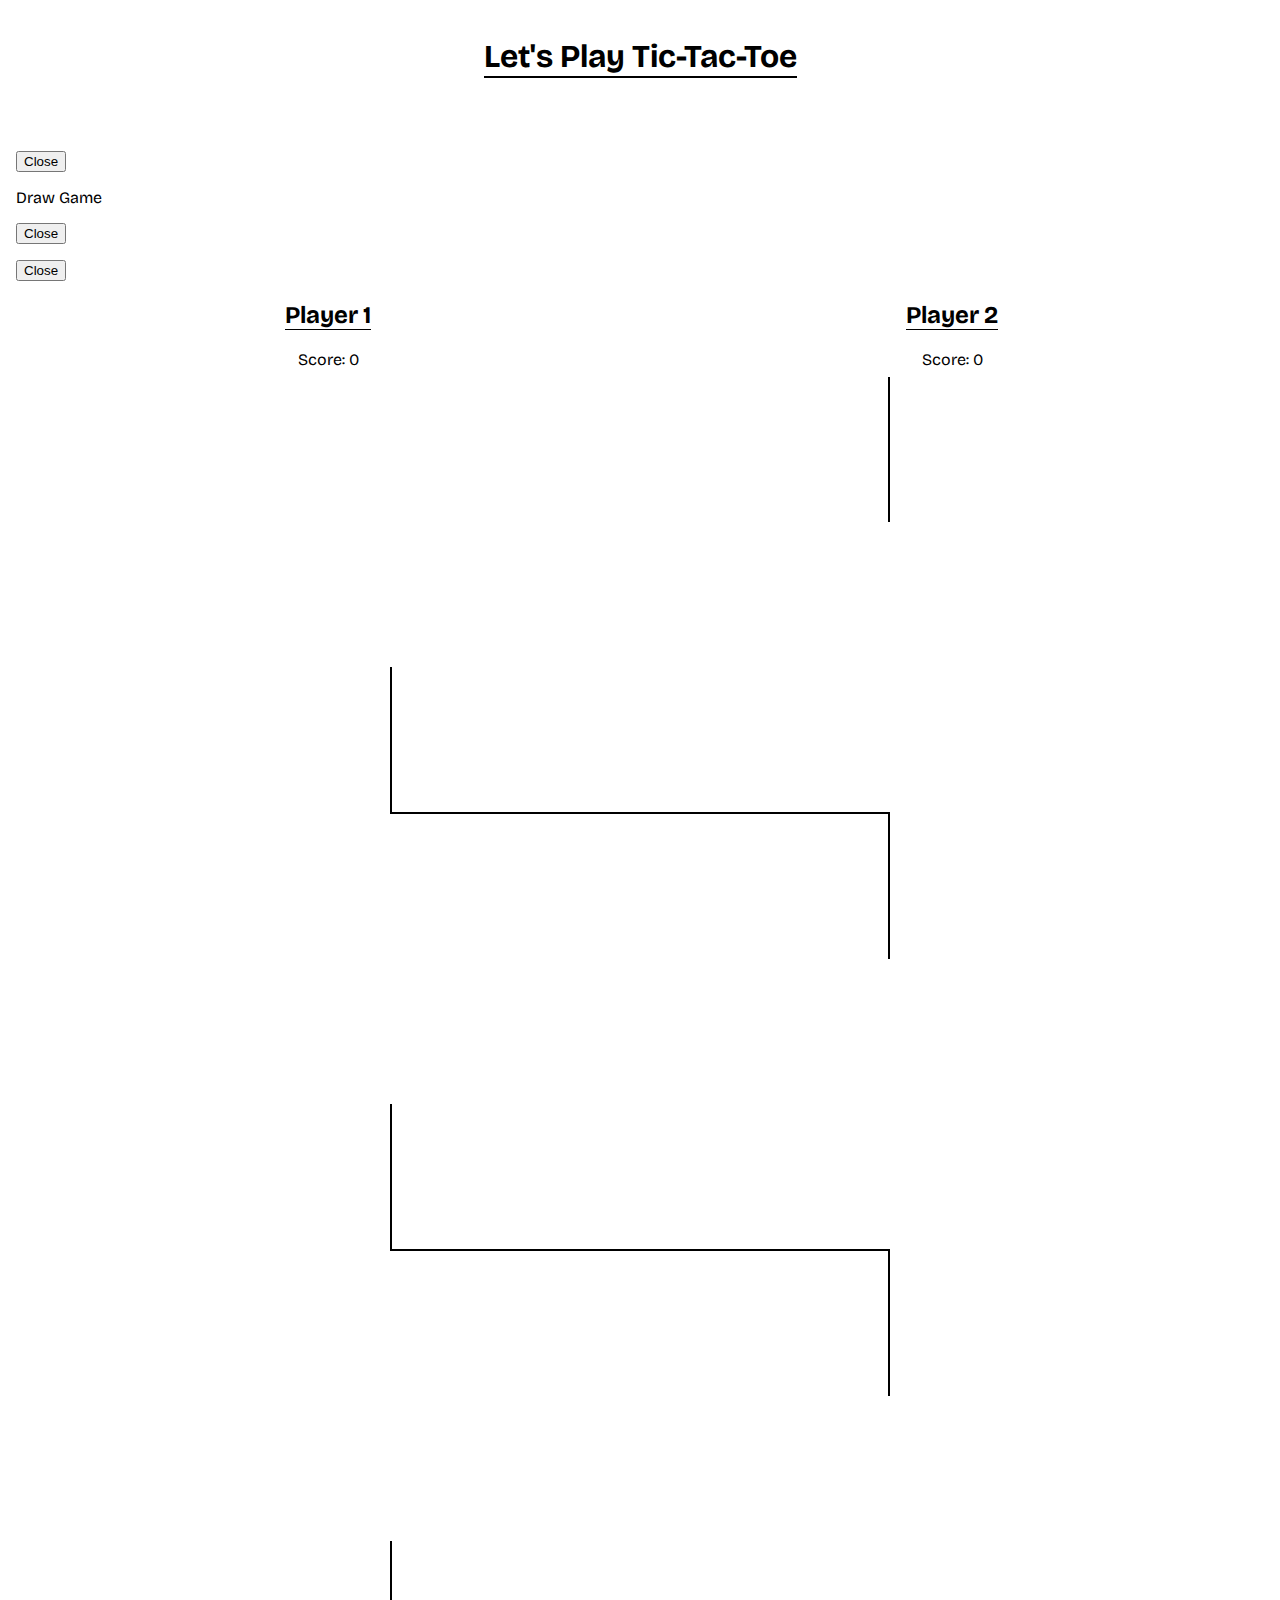
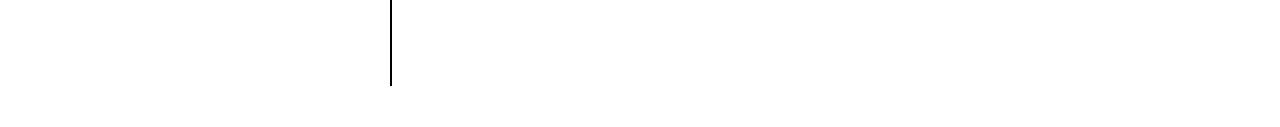
<file: index.html>
<!DOCTYPE html>
<html lang="en">
  <head>
    <meta charset="UTF-8" />
    <meta name="viewport" content="width=device-width, initial-scale=1.0" />

    <!-- Google fonts -->
    <link rel="preconnect" href="https://fonts.googleapis.com" />
    <link rel="preconnect" href="https://fonts.gstatic.com" crossorigin />
    <link
      href="https://fonts.googleapis.com/css2?family=Bricolage+Grotesque:opsz@10..48&display=swap"
      rel="stylesheet"
    />

    <!-- Bootstrap CSS CDN -->
    <link
      href="https://cdn.jsdelivr.net/npm/bootstrap@5.3.1/dist/css/bootstrap.min.css"
      rel="stylesheet"
      integrity="sha384-4bw+/aepP/YC94hEpVNVgiZdgIC5+VKNBQNGCHeKRQN+PtmoHDEXuppvnDJzQIu9"
      crossorigin="anonymous"
    />
    <link rel="stylesheet" href="src/style.css" />
    <title>Tic-Tac-Toe</title>
  </head>

  <body>
    <div class="container-fluid" id="title-container">
      <h1>Let's Play Tic-Tac-Toe</h1>
    </div>

    <p id="countdown" class="hidden"></p>

    <!-- Winners modal -->
    <div
      class="modal fade"
      id="winnerModal"
      tabindex="-1"
      role="dialog"
      aria-labelledby="winnerModalLabel"
      aria-hidden="true"
    >
      <div class="modal-dialog" role="document">
        <div class="modal-content">
          <div class="modal-body">
            <!-- the winner's name -->
            <p id="modalWinnerName"></p>
          </div>
          <div class="modal-footer">
            <button
              type="button"
              class="btn btn-dark"
              data-bs-dismiss="modal"
              id="close-btn"
            >
              Close
            </button>
          </div>
        </div>
      </div>
    </div>

    <!-- Draw modal -->
    <div
      class="modal fade"
      id="drawModal"
      tabindex="-1"
      role="dialog"
      aria-labelledby="drawModalLabel"
      aria-hidden="true"
    >
      <div class="modal-dialog" role="document">
        <div class="modal-content">
          <div class="modal-body">
            <p id="modaldrawName">Draw Game</p>
          </div>
          <div class="modal-footer">
            <button
              type="button"
              class="btn btn-dark"
              data-bs-dismiss="modal"
              id="close-btn"
            >
              Close
            </button>
          </div>
        </div>
      </div>
    </div>

    <!-- Losers modal -->
    <div
      class="modal fade"
      id="loserModal"
      tabindex="-1"
      role="dialog"
      aria-labelledby="loserModalLabel"
      aria-hidden="true"
    >
      <div class="modal-dialog" role="document">
        <div class="modal-content">
          <div class="modal-body">
            <!-- the loser's name -->
            <p id="modalLoserName"></p>
          </div>
          <div class="modal-footer">
            <button
              type="button"
              class="btn btn-dark"
              data-bs-dismiss="modal"
              id="close-btn"
            >
              Close
            </button>
          </div>
        </div>
      </div>
    </div>

    <section class="main-content">
      <div class="container-fluid" id="score-container">
        <div id="player1-side" class="score-keeper">
          <h2 class="player1">Player 1</h2>
          <div class="score-board" id="score-board-1">Score: 0</div>
        </div>
        <div id="player2-side" class="score-keeper">
          <h2 class="player2">Player 2</h2>
          <div class="score-board" id="score-board-2">Score: 0</div>
        </div>
      </div>
      <div class="game-board">
        <div class="container-fluid text-center game-rows-container">
          <div class="row" id="first-row">
            <div class="col block" id="0"></div>
            <div class="col block" id="1"></div>
            <div class="col block" id="2"></div>
          </div>
          <div class="row" id="second-row">
            <div class="col block" id="3"></div>
            <div class="col block" id="4"></div>
            <div class="col block" id="5"></div>
          </div>
          <div class="row" id="third-row">
            <div class="col block" id="6"></div>
            <div class="col block" id="7"></div>
            <div class="col block" id="8"></div>
          </div>
        </div>
      </div>
    </section>

    <footer class="hidden">
      <button type="button" class="btn btn-dark" id="reset-btn">
        New Game
      </button>
      <button type="button" class="btn btn-dark" id="continue-btn">
        Continue
      </button>
    </footer>

    <!-- Bootstrap JS CDN -->
    <script
      src="https://cdn.jsdelivr.net/npm/bootstrap@5.3.1/dist/js/bootstrap.bundle.min.js"
      integrity="sha384-HwwvtgBNo3bZJJLYd8oVXjrBZt8cqVSpeBNS5n7C8IVInixGAoxmnlMuBnhbgrkm"
      crossorigin="anonymous"
    ></script>
    <script src="src/script.js"></script>
  </body>
</html>
</file>
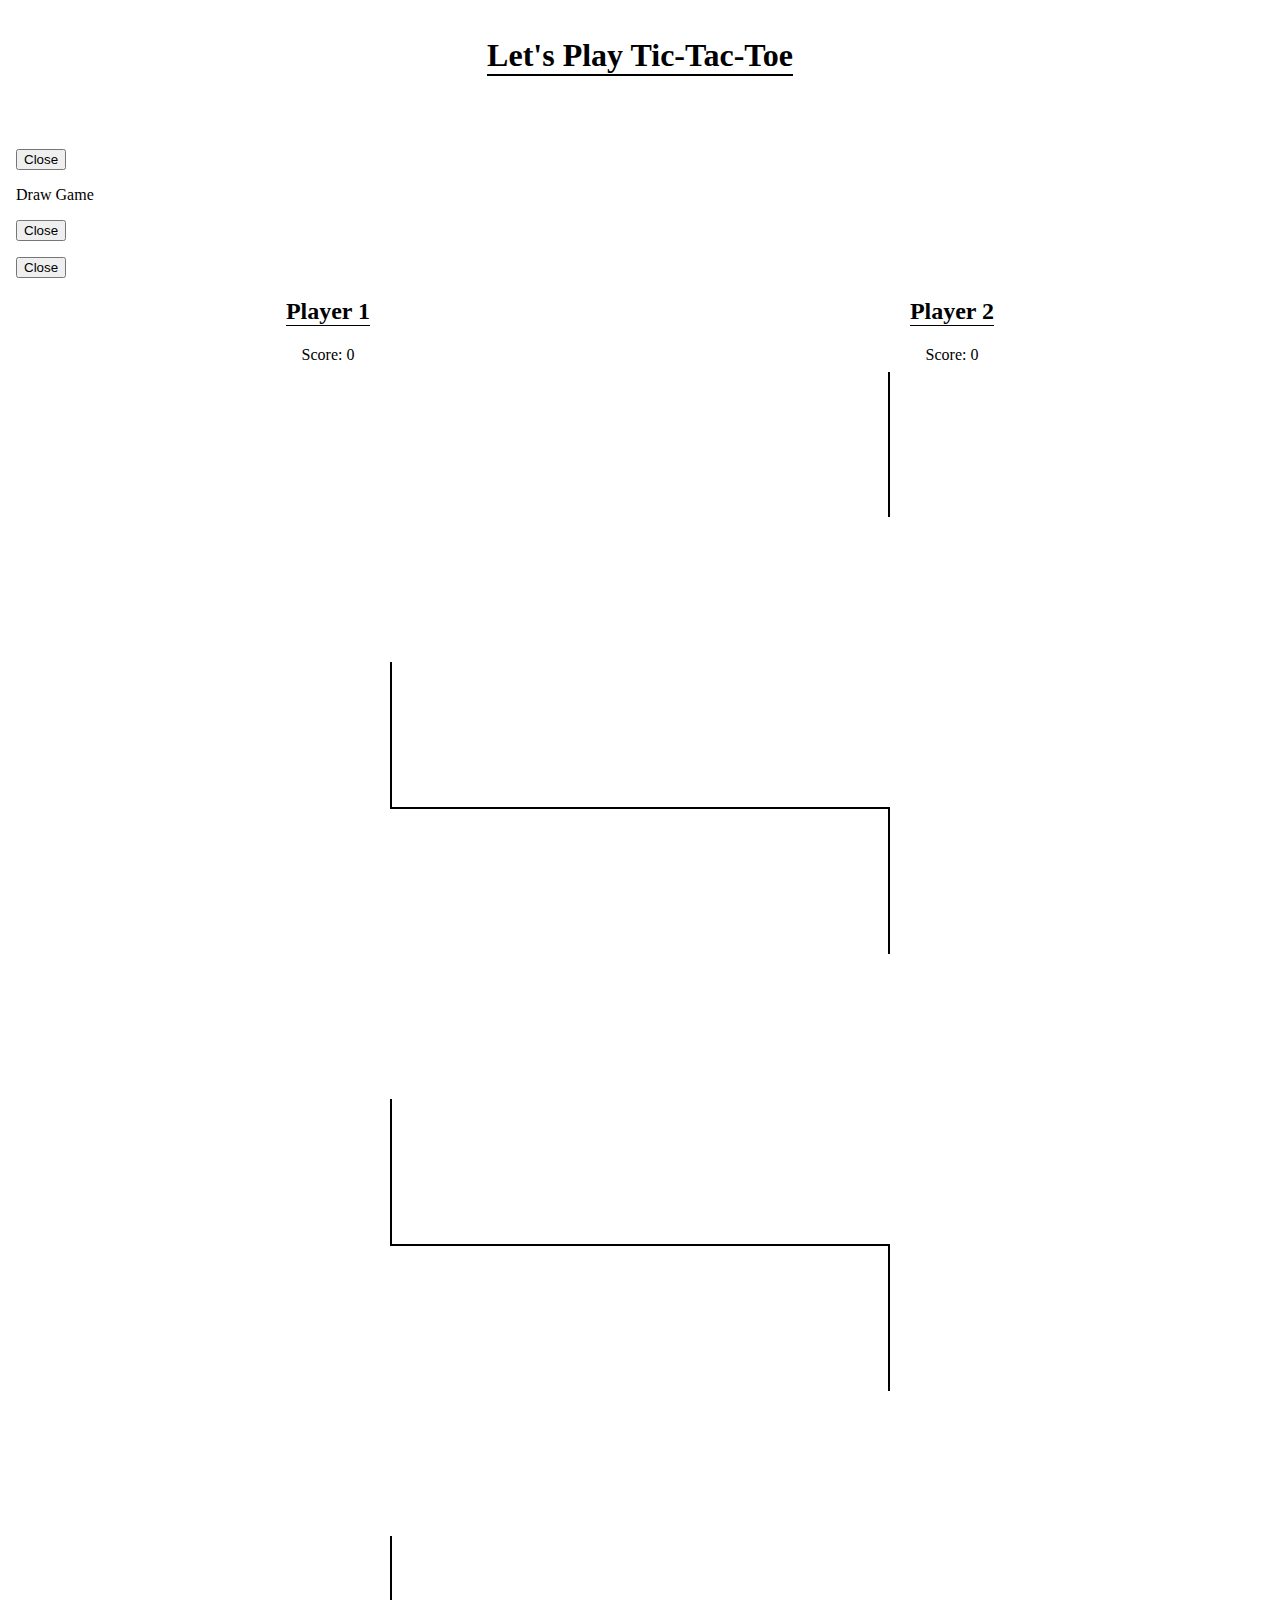
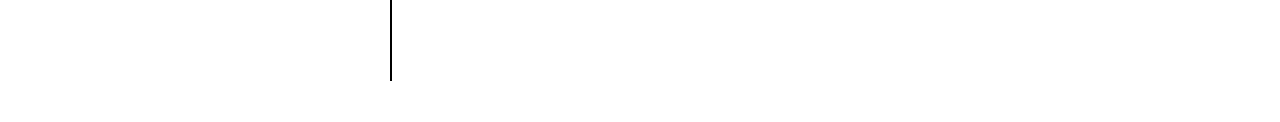
<file: src/index.html>
<!DOCTYPE html>
<html lang="en">
  <head>
    <meta charset="UTF-8" />
    <meta name="viewport" content="width=device-width, initial-scale=1.0" />
    <!-- Bootstrap CSS CDN -->
    <link
      href="https://cdn.jsdelivr.net/npm/bootstrap@5.3.1/dist/css/bootstrap.min.css"
      rel="stylesheet"
      integrity="sha384-4bw+/aepP/YC94hEpVNVgiZdgIC5+VKNBQNGCHeKRQN+PtmoHDEXuppvnDJzQIu9"
      crossorigin="anonymous"
    />
    <link rel="stylesheet" href="style.css" />
    <title>Tic-Tac-Toe</title>
  </head>

  <body>
    <div class="container-fluid" id="title-container">
      <h1>Let's Play Tic-Tac-Toe</h1>
    </div>

    <p id="countdown" class="hidden"></p>

    <!-- Winners modal -->
    <div
      class="modal fade"
      id="winnerModal"
      tabindex="-1"
      role="dialog"
      aria-labelledby="winnerModalLabel"
      aria-hidden="true"
    >
      <div class="modal-dialog" role="document">
        <div class="modal-content">
          <div class="modal-body">
            <!-- the winner's name -->
            <p id="modalWinnerName"></p>
          </div>
          <div class="modal-footer">
            <button
              type="button"
              class="btn btn-dark"
              data-bs-dismiss="modal"
              id="close-btn"
            >
              Close
            </button>
          </div>
        </div>
      </div>
    </div>

    <!-- Draw modal -->
    <div
      class="modal fade"
      id="drawModal"
      tabindex="-1"
      role="dialog"
      aria-labelledby="drawModalLabel"
      aria-hidden="true"
    >
      <div class="modal-dialog" role="document">
        <div class="modal-content">
          <div class="modal-body">
            <p id="modaldrawName">Draw Game</p>
          </div>
          <div class="modal-footer">
            <button
              type="button"
              class="btn btn-dark"
              data-bs-dismiss="modal"
              id="close-btn"
            >
              Close
            </button>
          </div>
        </div>
      </div>
    </div>

    <!-- Losers modal -->
    <div
      class="modal fade"
      id="loserModal"
      tabindex="-1"
      role="dialog"
      aria-labelledby="loserModalLabel"
      aria-hidden="true"
    >
      <div class="modal-dialog" role="document">
        <div class="modal-content">
          <div class="modal-body">
            <!-- the loser's name -->
            <p id="modalLoserName"></p>
          </div>
          <div class="modal-footer">
            <button
              type="button"
              class="btn btn-dark"
              data-bs-dismiss="modal"
              id="close-btn"
            >
              Close
            </button>
          </div>
        </div>
      </div>
    </div>

    <section class="main-content">
      <div class="container-fluid" id="score-container">
        <div id="player1-side" class="score-keeper">
          <h2 class="player1">Player 1</h2>
          <div class="score-board" id="score-board-1">Score: 0</div>
        </div>
        <div id="player2-side" class="score-keeper">
          <h2 class="player2">Player 2</h2>
          <div class="score-board" id="score-board-2">Score: 0</div>
        </div>
      </div>
      <div class="game-board">
        <div class="container-fluid text-center game-rows-container">
          <div class="row" id="first-row">
            <div class="col block" id="0"></div>
            <div class="col block" id="1"></div>
            <div class="col block" id="2"></div>
          </div>
          <div class="row" id="second-row">
            <div class="col block" id="3"></div>
            <div class="col block" id="4"></div>
            <div class="col block" id="5"></div>
          </div>
          <div class="row" id="third-row">
            <div class="col block" id="6"></div>
            <div class="col block" id="7"></div>
            <div class="col block" id="8"></div>
          </div>
        </div>
      </div>
    </section>

    <footer class="hidden">
      <button type="button" class="btn btn-dark" id="reset-btn">New Game</button>
      <button type="button" class="btn btn-dark" id="continue-btn">
        Continue
      </button>
    </footer>

    <!-- Bootstrap JS CDN -->
    <script
      src="https://cdn.jsdelivr.net/npm/bootstrap@5.3.1/dist/js/bootstrap.bundle.min.js"
      integrity="sha384-HwwvtgBNo3bZJJLYd8oVXjrBZt8cqVSpeBNS5n7C8IVInixGAoxmnlMuBnhbgrkm"
      crossorigin="anonymous"
    ></script>
    <script src="script.js"></script>
  </body>
</html>
</file>
<file: src/style.css>
body {
  padding: 8px;
  display: flex;
  flex-direction: column;
  font-family: 'Bricolage Grotesque'
}

h1 {
  border-bottom: 2px solid black;
}

h2 {
  border-bottom: 1px solid black;
}

img {
  margin-bottom: 5px;
}

footer {
  display: flex;
  flex-direction: row;
  justify-content: center;
  align-items: center;
}

footer button {
  margin: auto;
}

.score-keeper {
  display: flex;
  flex-direction: column;
  align-items: center;
  flex: 1;
}

.score-keeper:nth-child(2) {
  margin-bottom: 35px;
}

.hidden {
  display: none;
}

.main-content {
  display: flex;
  flex-direction: column;
  justify-content: center;
}

.game-board {
  order:3;
  margin-bottom: 25px;
}

.col {
  height: 145px;
  display: flex;
  align-items: center;
  justify-content: center;
}

.block {
  font-size: xxx-large;
}

.score-board {
  margin-bottom: 0.5rem;
}

#score-container {
  display: flex;
  flex-direction: row;
}

#title-container {
  display: flex;
  justify-content: center;
  margin-bottom: 35px;
}

#countdown {
  align-self: center;
  margin-bottom: 35px;
  font-size: x-large;
}

#first-row,
#second-row {
  border-bottom: 2px solid black;
}

#first-row div:nth-child(3),
#second-row div:nth-child(3),
#third-row div:nth-child(3) {
  border-left: 2px solid black;
}

#first-row div:nth-child(1),
#second-row div:nth-child(1),
#third-row div:nth-child(1) {
  border-right: 2px solid black;
}


/* Media breakpoint for desktops */
@media (min-width: 768px) {

  .main-content {
    /* display: flex;
    flex-direction: row; */
    justify-content: center;
  }

  .game-board {
    order: 2;
    width: 500px;
    margin-left: auto;
    margin-right: auto;
  }

  .score-keeper:nth-child(2) {
    order: 3;
    margin-bottom: 0;
  }
}
</file>
